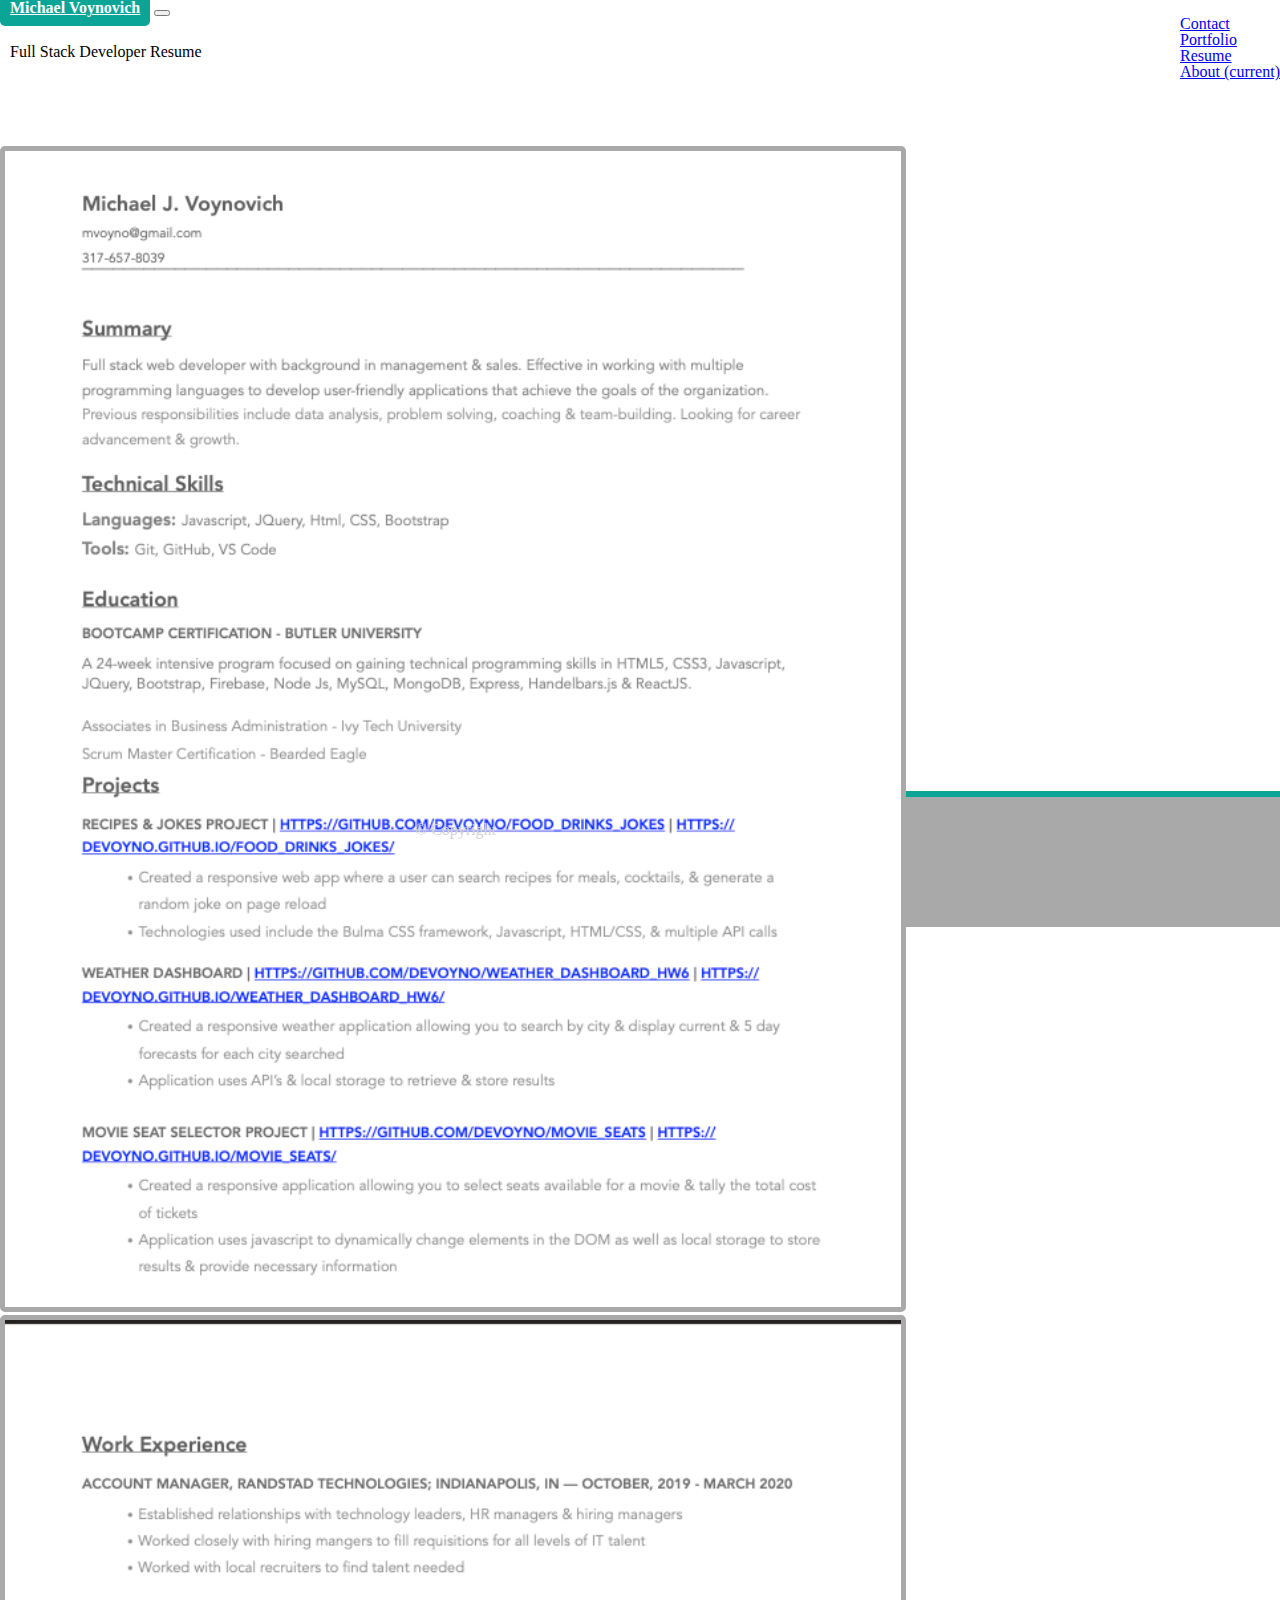
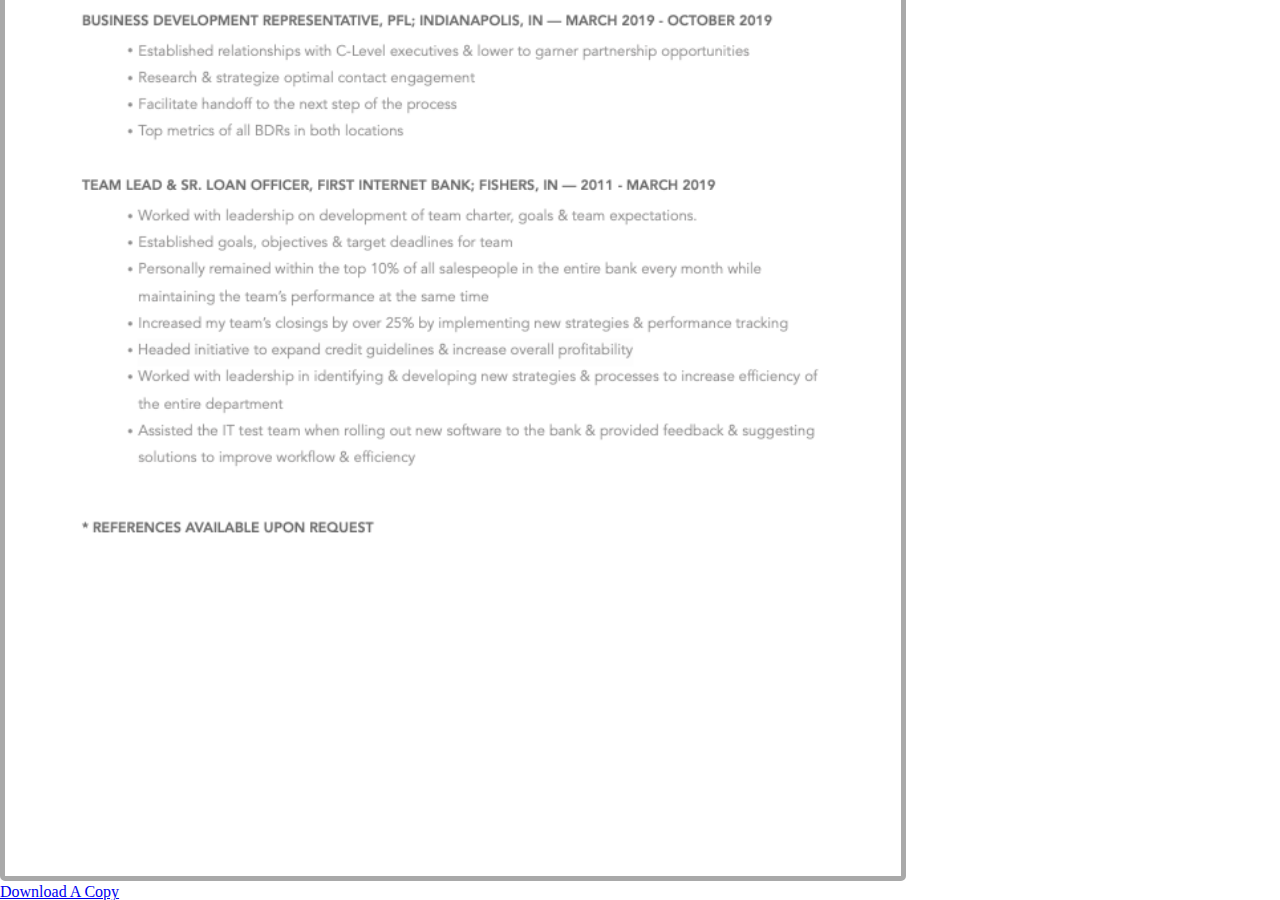
<file: resume.html>
<!DOCTYPE html>
<html lang="en-us">

<head>

    <meta charset="UTF-8">
    <meta name="viewport" content="width=device-width, initial-scale=1" />

    <title>Resume</title>
    <link rel="stylesheet" type="text/css" href="css/reset.css">
    <link rel="stylesheet" href="https://cdn.jsdelivr.net/npm/bootstrap@4.5.3/dist/css/bootstrap.min.css" integrity="sha384-TX8t27EcRE3e/ihU7zmQxVncDAy5uIKz4rEkgIXeMed4M0jlfIDPvg6uqKI2xXr2" crossorigin="anonymous">
    <link rel="stylesheet" href="css/resume.css">

</head>

<body>
  <nav class="navbar navbar-expand-lg navbar-light bg-white">
    <a class="navbar-brand" style="color:white; font-weight:bold; padding:10px; border-radius:5px;" href="index.html">Michael Voynovich</a>
    <button class="navbar-toggler" type="button" data-toggle="collapse" data-target="#navbarTogglerDemo02" aria-controls="navbarTogglerDemo02" aria-expanded="false" aria-label="Toggle navigation">
      <span class="navbar-toggler-icon"></span>
    </button>
  
    <div class="collapse navbar-collapse justify-content-end" id="navbarTogglerDemo02">
      <ul class="navbar-nav mt-2 mt-lg-0" style="float:right">
        <li class="nav-item">
            <a class="nav-link" href="contact.html">Contact</a>
          </li>
          <li class="nav-item">
            <a class="nav-link" href="portfolio.html">Portfolio</a>
          </li>
          <li class="nav-item">
            <a class="nav-link" href="#">Resume</a>
          </li>
        <li class="nav-item active">
          <a class="nav-link" href="index.html">About <span class="sr-only">(current)</span></a>
        </li>
      </ul>
    </div>
  </nav>

      <main class="content">
        <div class="container">
            <div class="row">
              <div class="col-12 col-sm-12 col-md-12 col-lg-12">
                  <header class="content-header">
                <h1>Full Stack Developer Resume</h1>
                  </header>
                </div>
              </div>
              <div class="row row-cols-2" style="padding-top:30px">
                <div class="col-5 .img-fluid">
                  <img
                    src="assets/resume1.png"
                    alt="test"
                    class="img-thumbnail"
                    />
                </div>
                <div class="col-5 .img-fluid">
                   <img src="assets/resume2.png" 
                        alt="test" 
                        class="img-thumbnail" />
                </div>
              </div>
              <a href="assets/voynovich-resume.pdf" target="_blank" download="voynovich-resume" class="btn btn-secondary btn-sm mt-2">Download A Copy</a>
                </div>
        </div>  
    </main>
    <footer class="footer mt-auto py-3">
        <div class="container">
          <span class="text-muted">&#169; Copyright</span>
        </div>
      </footer>
    
      <script src="https://code.jquery.com/jquery-3.5.1.slim.min.js" integrity="sha384-DfXdz2htPH0lsSSs5nCTpuj/zy4C+OGpamoFVy38MVBnE+IbbVYUew+OrCXaRkfj" crossorigin="anonymous"></script>
        <script src="https://cdn.jsdelivr.net/npm/bootstrap@4.5.3/dist/js/bootstrap.bundle.min.js" integrity="sha384-ho+j7jyWK8fNQe+A12Hb8AhRq26LrZ/JpcUGGOn+Y7RsweNrtN/tE3MoK7ZeZDyx" crossorigin="anonymous"></script>
</body>

</html>
</file>
<file: css/resume.css>
body {
  height: calc(100vh - 135px);
}

h1 {
  font-family: 'Times New Roman', Times, serif;
  padding: 28px 0 23px 10px;
  color: black;
}

h3 {
  font-size:16px;
}

.navbar-brand {
  background-color: rgb(11, 165, 152);
  font-family: 'Times New Roman', Times, serif;
}

.content {
  width:100%;
  height: 100%;
  background-image: url('https://www.publicdomainpictures.net/pictures/240000/nahled/gray-graduating-lines-background.jpg');
  background-repeat: no-repeat;
  background-attachment: fixed;
  background-size: cover;
  padding-bottom: 10px;
}

.content-header {
  height:100px;
}

.footer {
  height:80px;
  background-color:darkgray;
  border-top: solid 6px rgb(11, 165, 152);
  text-align:center;
  color:lightgray;
  padding:25px;
}

.img.img-thumbnail {
  margin: 10px;
  padding: 10px;
}

.container {
  width: 70%;
  height: 100%;
  justify-content: center;
}

.img-thumbnail {
  width: 100%;
  border: 5px solid darkgray;
  border-radius: 5px;
}
</file>
